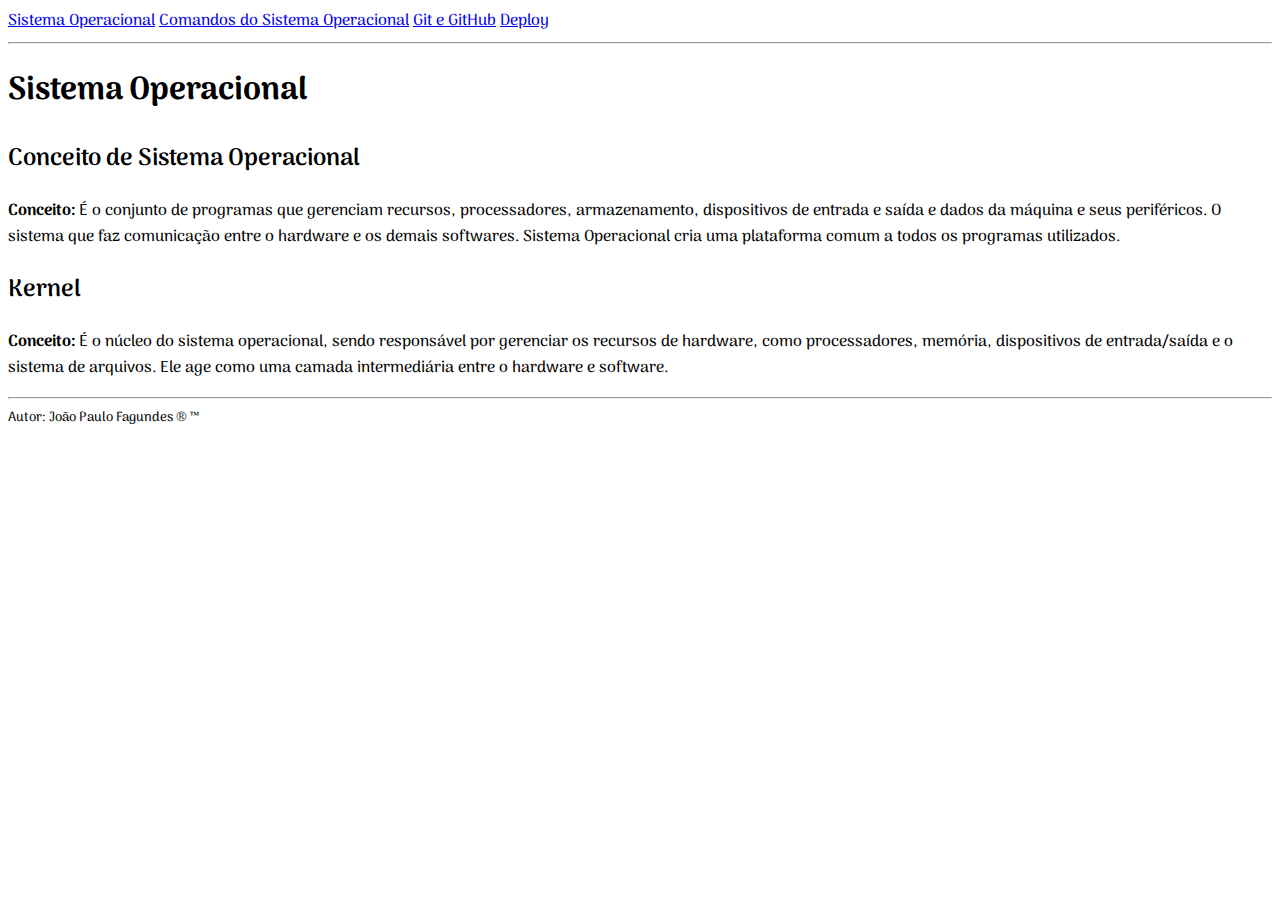
<file: index.html>
<!DOCTYPE html>
<html lang="pt-BR">
<head>
    <link rel="preconnect" href="https://fonts.googleapis.com">
    <link rel="preconnect" href="https://fonts.gstatic.com" crossorigin>
    <link href="https://fonts.googleapis.com/css2?family=Arima:wght@100..700&display=swap" rel="stylesheet">
    <meta charset="UTF-8">
    <meta name="viewport" content="width=device-width, initial-scale=1.0">
    <link rel="stylesheet" href="style.css">
    <title>Document</title>
</head>
<body>
    <header class="cinco">
        <nav>
            <a href="index.html">Sistema Operacional</a>
            <a href="comandos.html">Comandos do Sistema Operacional</a>
            <a href="git.html">Git e GitHub</a>
            <a href="deploy.html">Deploy</a>
        </nav>
    </header>
    <main>
        <hr>
        <h1 class="sete">Sistema Operacional</h1>
        <h2 class="seis">Conceito de Sistema Operacional</h2>
        <p class="cinco">
            <span>Conceito: </span>É o conjunto de programas que gerenciam recursos, processadores, armazenamento, dispositivos de entrada e saída e dados da máquina e seus periféricos. O sistema que faz comunicação entre o hardware e os demais softwares. Sistema Operacional cria uma plataforma comum a todos os programas utilizados.
        </p>
        <h2 class="seis">Kernel</h2>
        <p class="cinco">
            <span>Conceito: </span>É o núcleo do sistema operacional, sendo responsável por gerenciar os recursos de hardware, como processadores, memória, dispositivos de entrada/saída e o sistema de arquivos. Ele age como uma camada intermediária entre o hardware e software. 
        </p>
    </main>
    <footer>
        <hr>
        <small class="cinco">Autor: João Paulo Fagundes &reg; &trade;</small>
    </footer>
</body>
</html>
</file>
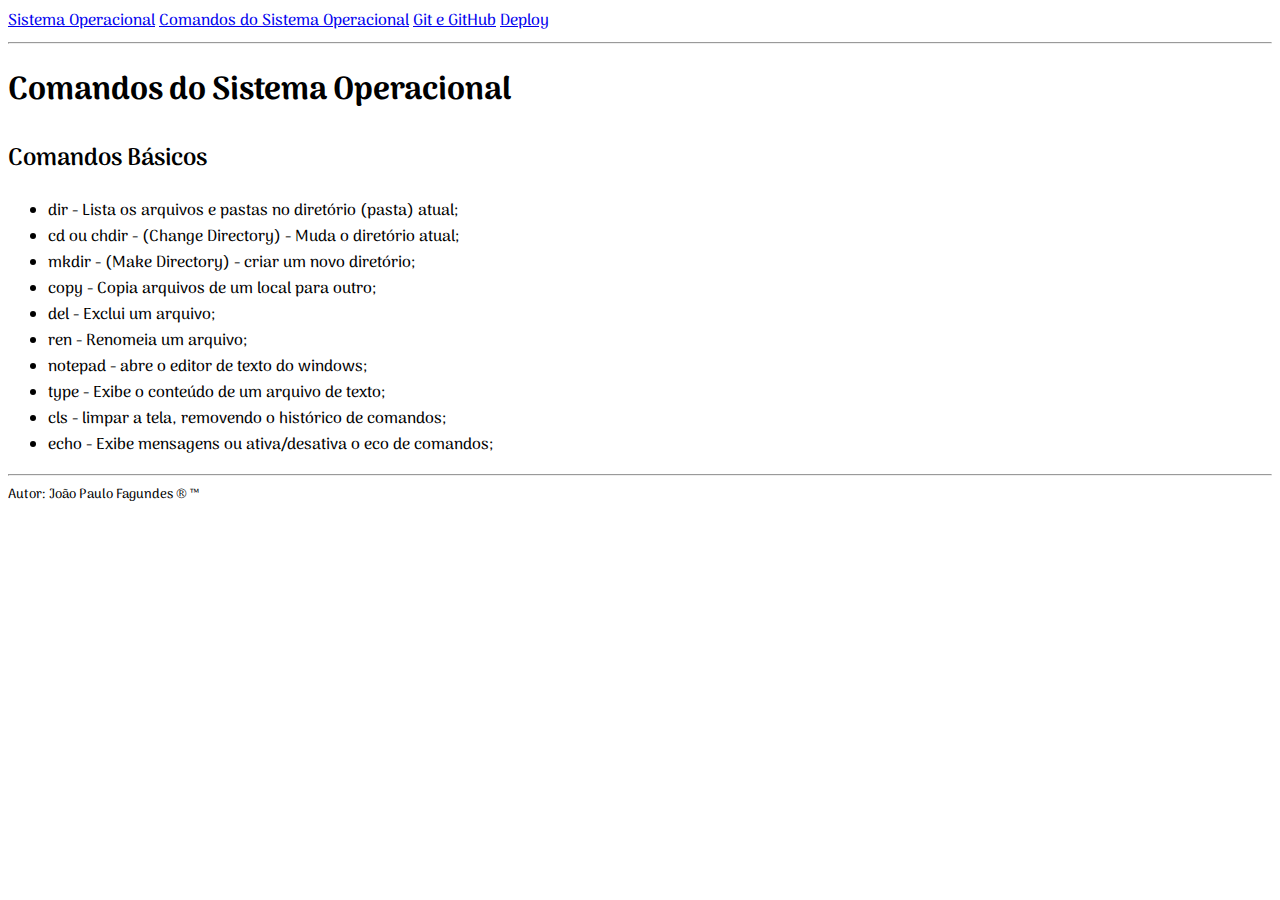
<file: comandos.html>
<!DOCTYPE html>
<html lang="en">
<head>
    <link rel="preconnect" href="https://fonts.googleapis.com">
    <link rel="preconnect" href="https://fonts.gstatic.com" crossorigin>
    <link href="https://fonts.googleapis.com/css2?family=Arima:wght@100..700&display=swap" rel="stylesheet">
    <link rel="stylesheet" href="style.css">
    <meta charset="UTF-8">
    <meta name="viewport" content="width=device-width, initial-scale=1.0">
    <title>Document</title>
</head>
<body>
    <header class="cinco">
        <nav>
            <a href="index.html">Sistema Operacional</a>
            <a href="comandos.html">Comandos do Sistema Operacional</a>
            <a href="git.html">Git e GitHub</a>
            <a href="deploy.html">Deploy</a>
        </nav>
    </header>
    <main>
        <hr>
        <h1 class="sete">Comandos do Sistema Operacional</h1>
        <article>
            <h2 class="seis">Comandos Básicos</h2>
            <ul class="cinco">
                <li>dir - Lista os arquivos e pastas no diretório (pasta) atual;</li>
                <li>cd ou chdir - (Change Directory) - Muda o diretório atual;</li>
                <li>mkdir - (Make Directory) - criar um novo diretório;</li>
                <li>copy - Copia arquivos de um local para outro;</li>
                <li>del - Exclui um arquivo;</li>
                <li>ren - Renomeia um arquivo;</li>
                <li>notepad - abre o editor de texto do windows;</li>
                <li>type - Exibe o conteúdo de um arquivo de texto;</li>
                <li>cls - limpar a tela, removendo o histórico de comandos;</li>
                <li>echo - Exibe mensagens ou ativa/desativa o eco de comandos;</li>
            </ul>
        </article>
    </main>
    <footer>
        <hr>
        <small class="cinco">Autor: João Paulo Fagundes &reg; &trade;</small>
    </footer>
</body>
</html>
</file>
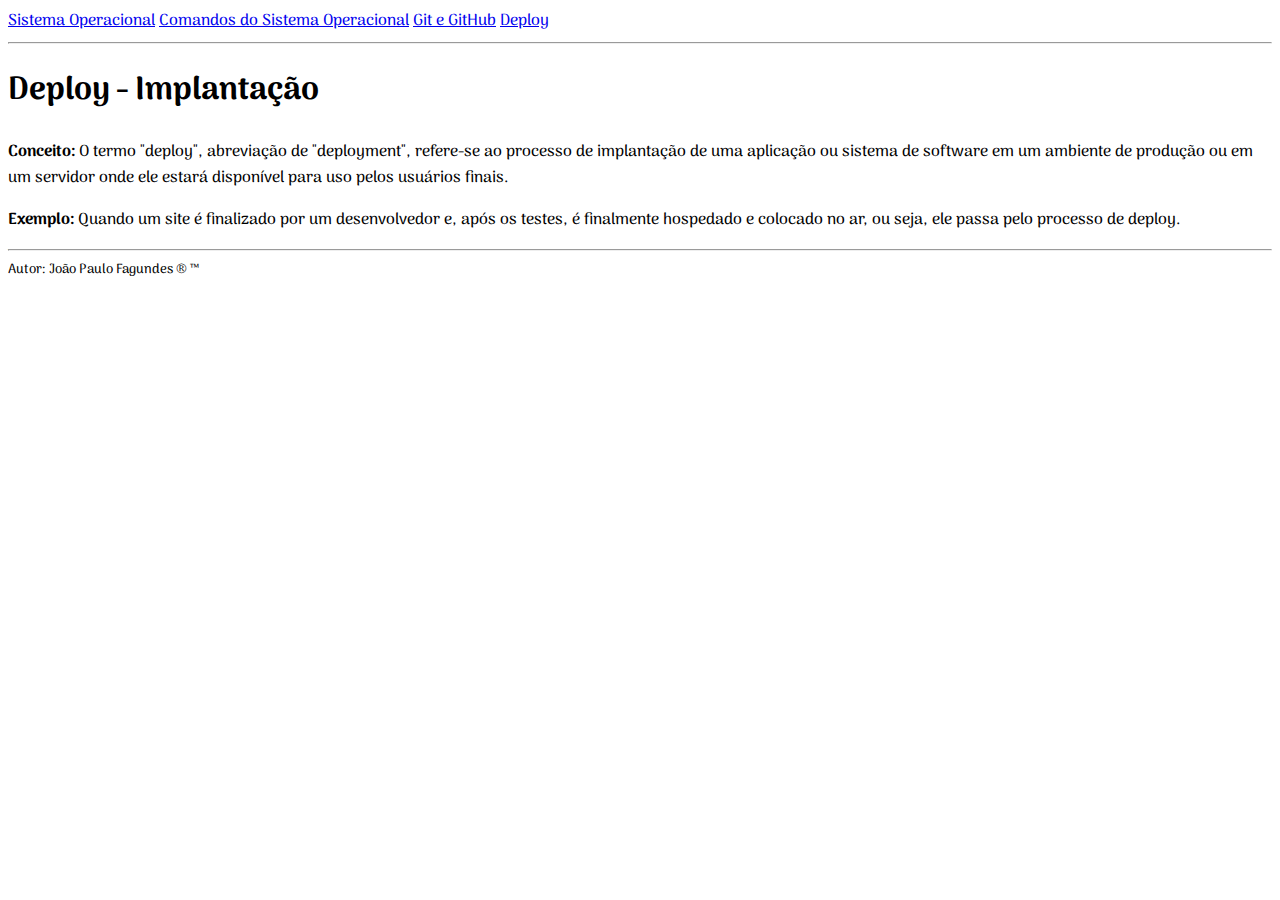
<file: deploy.html>
<!DOCTYPE html>
<html lang="en">
<head>
    <link rel="preconnect" href="https://fonts.googleapis.com">
    <link rel="preconnect" href="https://fonts.gstatic.com" crossorigin>
    <link href="https://fonts.googleapis.com/css2?family=Arima:wght@100..700&display=swap" rel="stylesheet">
    <link rel="stylesheet" href="style.css">
    <meta charset="UTF-8">
    <meta name="viewport" content="width=device-width, initial-scale=1.0">
    <title>Document</title>
</head>
<body>
    <header class="cinco">
        <nav>
            <a href="index.html">Sistema Operacional</a>
            <a href="comandos.html">Comandos do Sistema Operacional</a>
            <a href="git.html">Git e GitHub</a>
            <a href="deploy.html">Deploy</a>
        </nav>
    </header>
    <main>
        <hr>
        <h1 class="sete">Deploy - Implantação</h1>
        <p class="cinco"><span>Conceito: </span>O termo "deploy", abreviação de "deployment", refere-se ao processo de implantação de uma aplicação ou sistema de software em um ambiente de produção ou em um servidor onde ele estará disponível para uso pelos usuários finais.</p>
        <p class="cinco"><span>Exemplo: </span>Quando um site é finalizado por um desenvolvedor e, após os testes, é finalmente hospedado e colocado no ar, ou seja, ele passa pelo processo de deploy.</p>
    </main>
    <footer>
        <hr>
        <small class="cinco">Autor: João Paulo Fagundes &reg; &trade;</small>
    </footer>
</body>
</html>
</file>
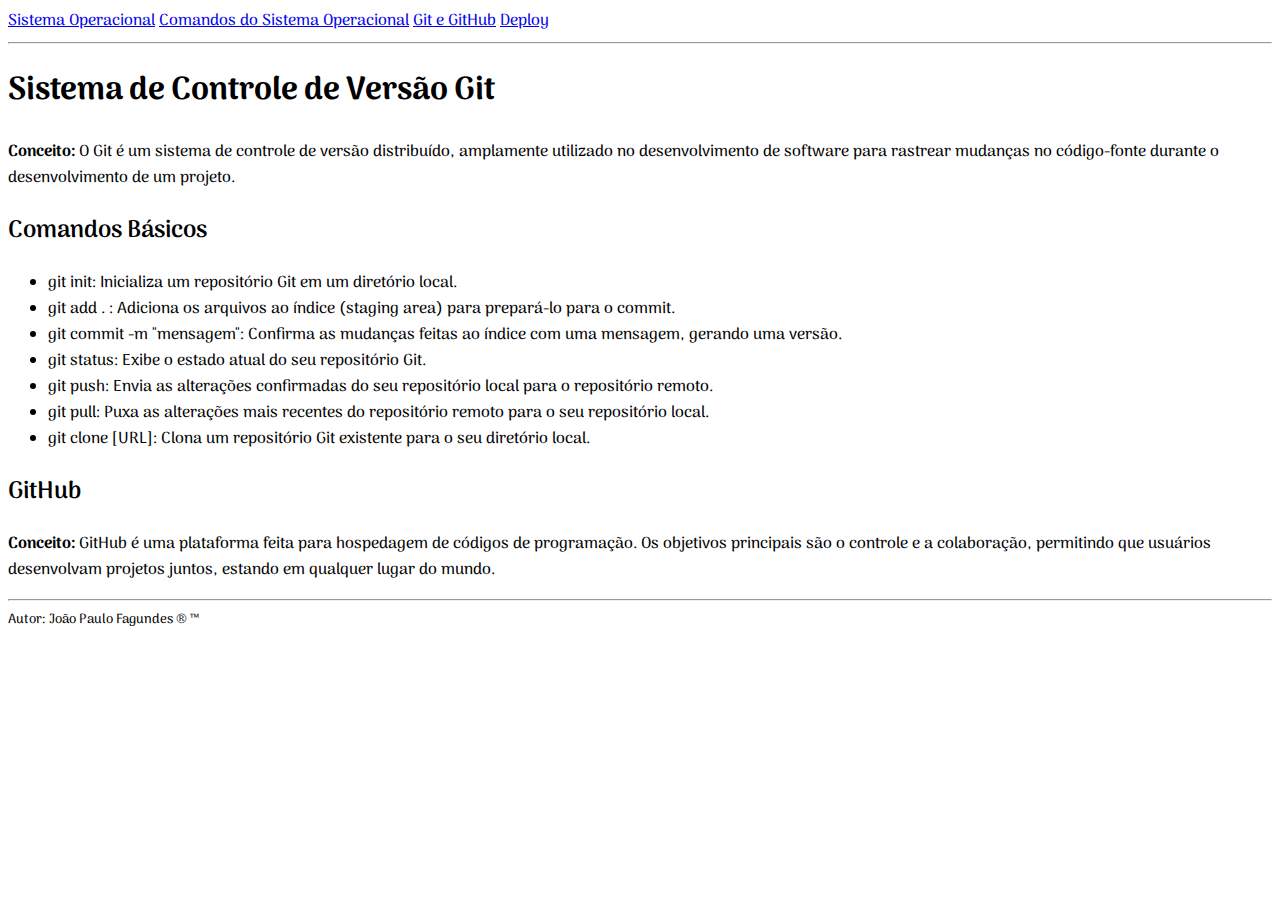
<file: git.html>
<!DOCTYPE html>
<html lang="en">
<head>
    <link rel="preconnect" href="https://fonts.googleapis.com">
    <link rel="preconnect" href="https://fonts.gstatic.com" crossorigin>
    <link href="https://fonts.googleapis.com/css2?family=Arima:wght@100..700&display=swap" rel="stylesheet">
    <link rel="stylesheet" href="style.css">
    <meta charset="UTF-8">
    <meta name="viewport" content="width=device-width, initial-scale=1.0">
    <title>Document</title>
</head>
<body>
    <header class="cinco">
        <nav>
            <a href="index.html">Sistema Operacional</a>
            <a href="comandos.html">Comandos do Sistema Operacional</a>
            <a href="git.html">Git e GitHub</a>
            <a href="deploy.html">Deploy</a>
        </nav>
    </header>
    <main>
        <hr>
        <h1 class="sete">Sistema de Controle de Versão Git</h1>
        <p class="cinco"><span>Conceito: </span>O Git é um sistema de controle de versão distribuído, amplamente utilizado no desenvolvimento de software para rastrear mudanças no código-fonte durante o desenvolvimento de um projeto.</p>
        <article>
            <h2 class="seis">Comandos Básicos</h2>
            <ul class="cinco">
                <li>git init: Inicializa um repositório Git em um diretório local.</li>
                <li>git add . : Adiciona os arquivos ao índice (staging area) para prepará-lo para o commit.</li>
                <li>git commit -m "mensagem": Confirma as mudanças feitas ao índice com uma mensagem, gerando uma versão.</li>
                <li>git status: Exibe o estado atual do seu repositório Git.</li>
                <li>git push: Envia as alterações confirmadas do seu repositório local para o repositório remoto.</li>
                <li>git pull: Puxa as alterações mais recentes do repositório remoto para o seu repositório local.</li>
                <li>git clone [URL]: Clona um repositório Git existente para o seu diretório local.</li>
            </ul>
        </article>
        <h2 class="seis">GitHub</h2>
        <p class="cinco"><span>Conceito: </span>GitHub é uma plataforma feita para hospedagem de códigos de programação. Os objetivos principais são o controle e a colaboração, permitindo que usuários desenvolvam projetos juntos, estando em qualquer lugar do mundo.</p>
    </main>
    <footer>
        <hr>
        <small class="cinco">Autor: João Paulo Fagundes &reg; &trade;</small>
    </footer>
</body>
</html>
</file>
<file: style.css>
.cinco {
    font-family: "Arima", system-ui;
    font-optical-sizing: auto;
    font-weight: 500;
     font-style: normal;
}
.seis {
    font-family: "Arima", system-ui;
    font-optical-sizing: auto;
    font-weight: 600;
     font-style: normal;
}
.sete {
    font-family: "Arima", system-ui;
    font-optical-sizing: auto;
    font-weight: 700;
     font-style: normal;
}

span {
    font-weight: 700;
}
</file>
